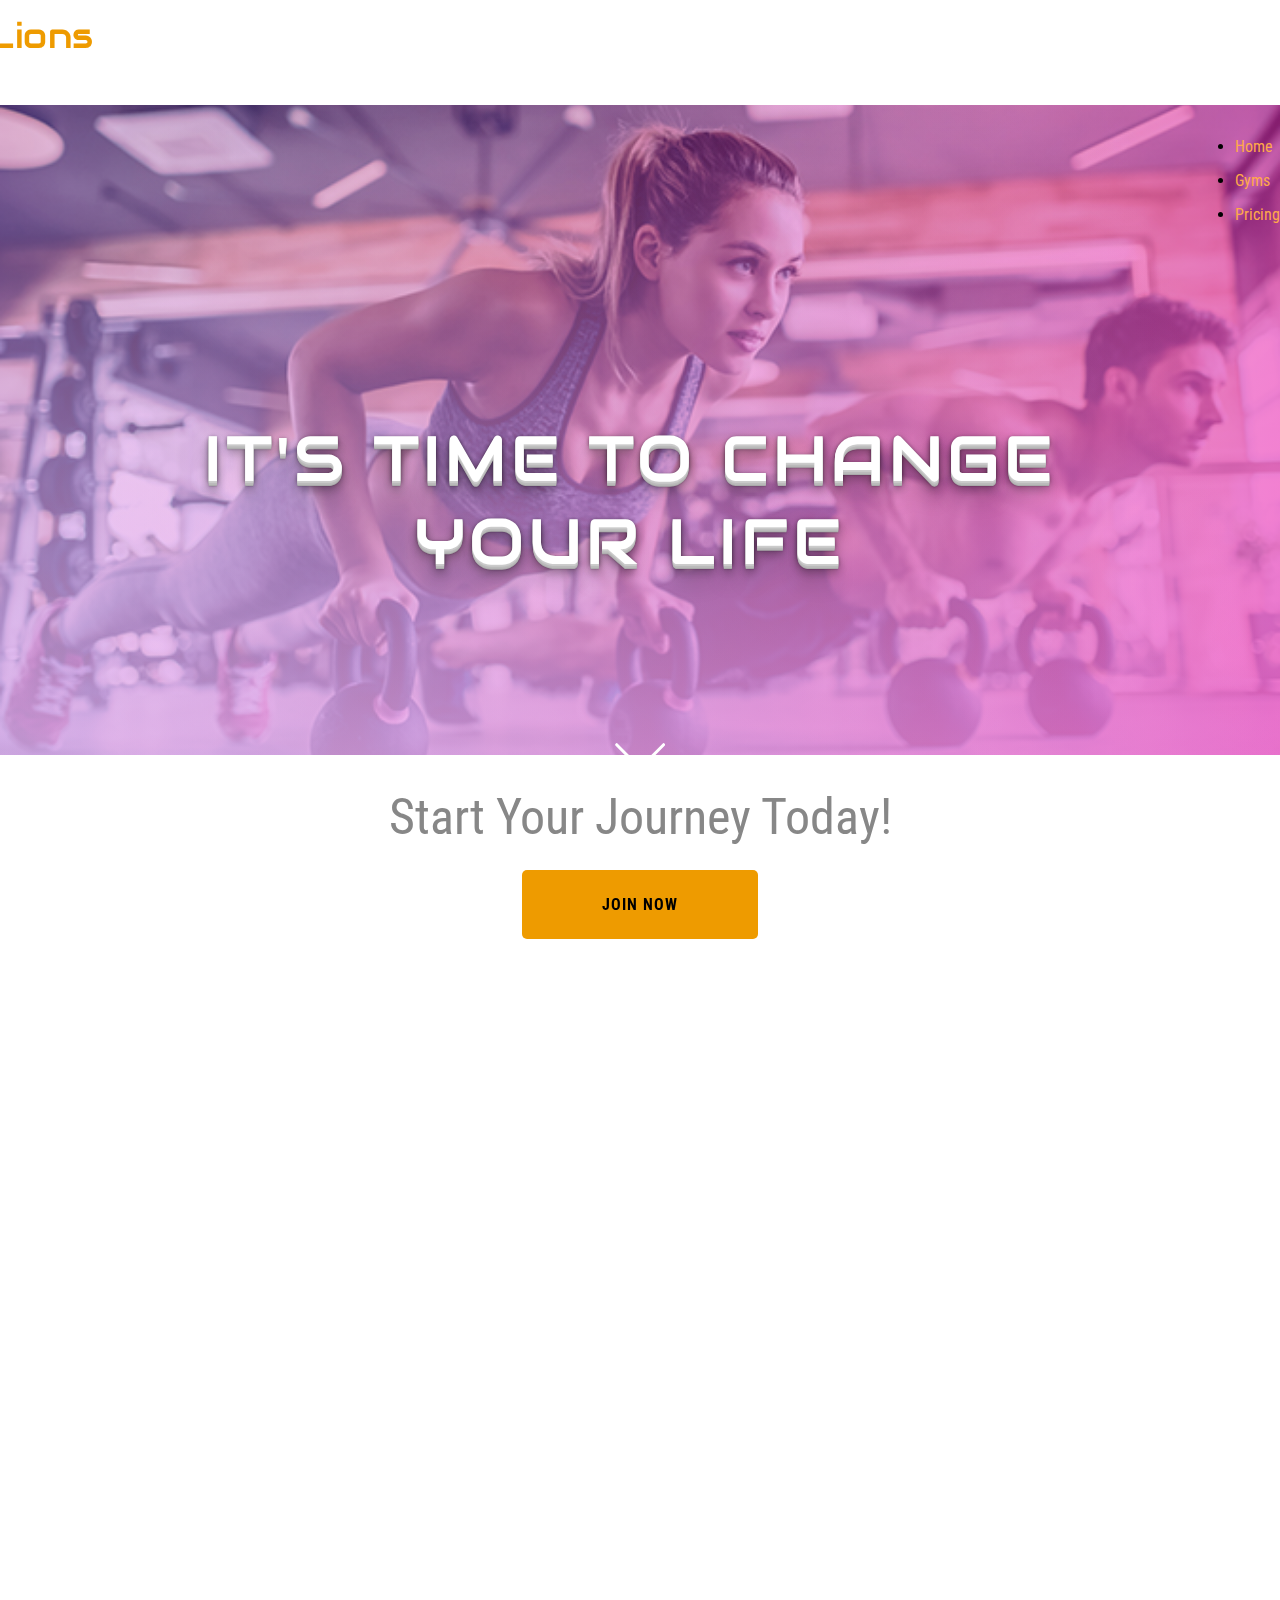
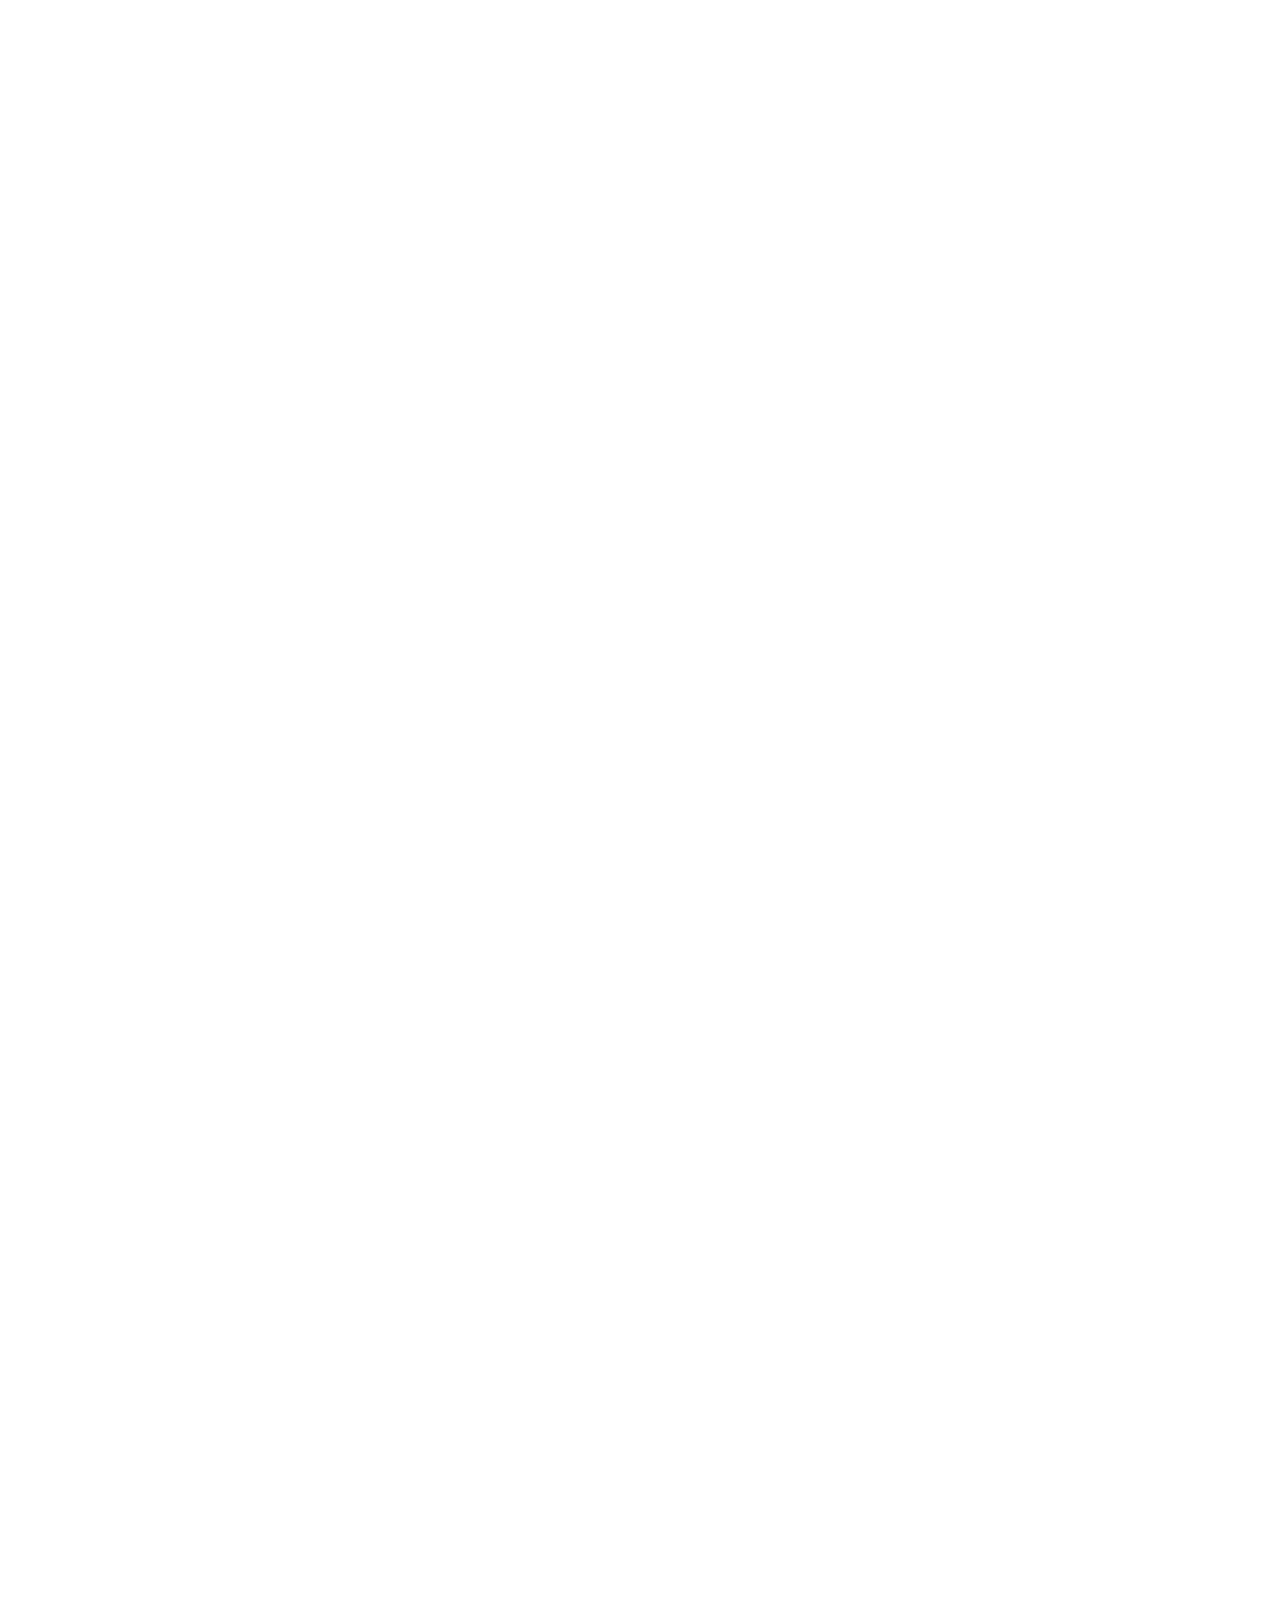
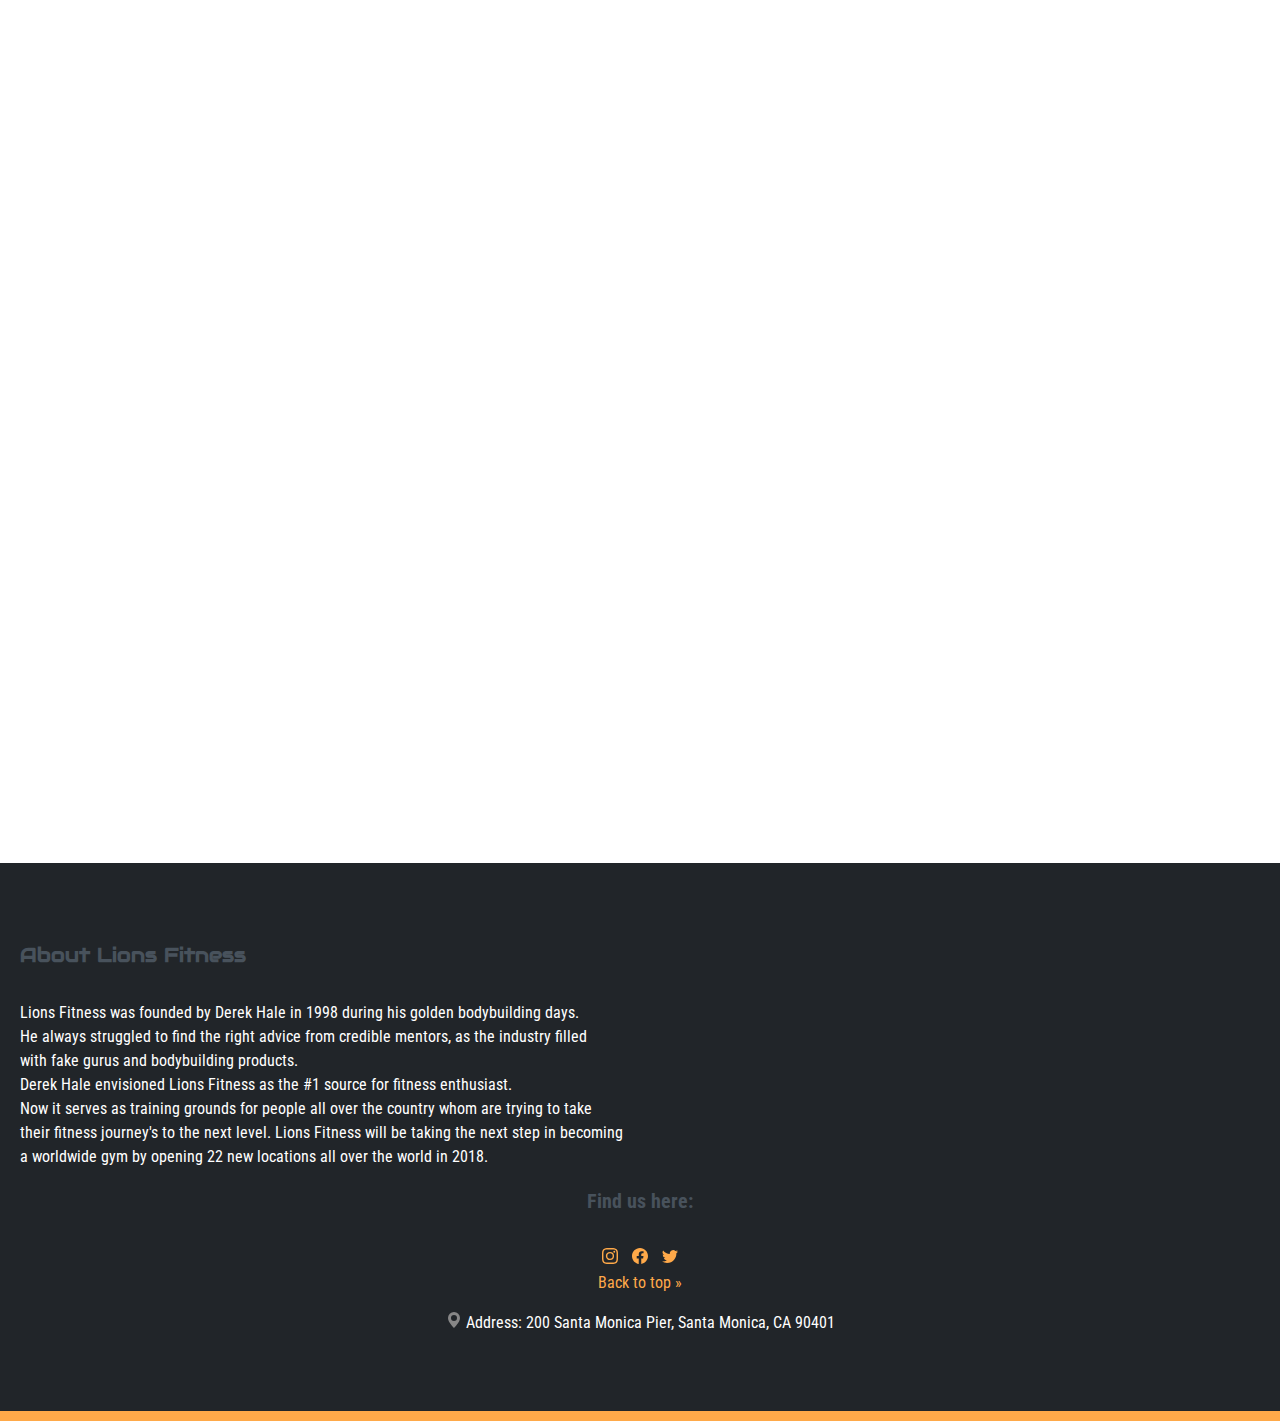
<file: Lion Fitness/html/index.html>
<!DOCTYPE html>
<html>
  <head>
    <title>Lions Fitness</title>
    <link rel="stylesheet" href="../css/style.css" />
    <link
      rel="stylesheet"
      href="https://cdnjs.cloudflare.com/ajax/libs/animate.css/4.1.1/animate.min.css"
    />
    <!-- CSS only -->
<link href="https://cdn.jsdelivr.net/npm/bootstrap@5.0.0-beta3/dist/css/bootstrap.min.css" rel="stylesheet" integrity="sha384-eOJMYsd53ii+scO/bJGFsiCZc+5NDVN2yr8+0RDqr0Ql0h+rP48ckxlpbzKgwra6" crossorigin="anonymous">
    <meta name="viewport" content="width=device-width" />
    <link
      href="https://fonts.googleapis.com/css?family=Audiowide|Roboto+Condensed"
      rel="stylesheet"
    />
    <!-- JavaScript Bundle with Popper -->
  </head>
  <body>
    <nav class="navbar navbar-expand-lg navbar-dark bg-dark">
      <div class="container-fluid">
        <h2 class="fade-in wow navbar-brand hvr-grow" data-wow-delay=".5s"><a href="index.html"><span class="title-color">Lions </span><span id="white">Fitness</span></a></h2>
        <div class="collapse navbar-collapse" id="navbarNav">
          <ul class="navbar-nav right">
            <li class="nav-item">
              <a class="nav-link active" aria-current="page" href="index.html">Home</a>
            </li>
            <li class="nav-item">
              <a class="nav-link" href="gyms.html">Gyms</a>
            </li>
            <li class="nav-item">
              <a class="nav-link" href="#join-now">Pricing</a>
            </li>
          </ul>
        </div>
      </div>
    </nav>
    <header id="top" class="main-header">
      <span class="title">It's time to change your life</span>
      <a href="#calltoaction">
        <img id="arrow" href="#" class="arrow hvr-grow" src="../img/arrow.svg" alt="Down arrow" />
      </a>
    </header>
      <div id="calltoaction" class="primary-content">
        <div class="cta  animate__animated animate__fadeIn WOW wow data-wow-delay=".5s">
          Start Your Journey Today!
        </div>
        <a href="#join-now">
          <button class=" primary-content-b hvr-float animate__animated animate__fadeIn WOW wow data-wow-delay=".5s">Join Now</button>
        </a>
      </div>
    </div>
    <div class=" primary-content t-border animate__animated animate__fadeIn WOW wow data-wow-delay=".5s">
      <h2>Why work with us?</h2>
      <div class="container item" >
      <div class="row">
        <div id="column-row" class="column" style="background-color: rgba(170, 170, 170, 0)">
          <img class="trainer" src="../img/undraw_personal_trainer_ote3.svg" />
          <h3>Experienced Personal Trainers</h3>
          <p>
            The trainers at Lions Fitness have over 10 years of experience in
            fitness. You'll get your pick of trainer to best fit your training
            style and personality.
          </p>
        </div>
        <div id="column-row" class="column" style="background-color: rgba(187, 187, 187, 0)">
          <img class="trainer" src="../img/undraw_Building_vpxo.svg" />
          <h3>Biggest Gyms</h3>
          <p>
            Our gyms come with a variety of sections for all types of athletes.
            They range from tennis courts, basketball courts, swimming pools and
            gymnasiums.
          </p>
        </div>
        <div id="column-row" class="column" style="background-color: rgba(204, 204, 204, 0)">
          <img class="trainer" src="../img/undraw_working_out_6psf.svg" />
          <h3>Best Programs</h3>
          <p>
            Courses engineered by top athletes from many sports all being
            thought by our instructors. To ensure you get the best raining in
            the industry.
          </p>
        </div>
      </div>
      </div>
      <div class="t-border">
        <div id="join-now">
          <p class=" fix-border intro  animate__animated animate__fadeIn WOW wow data-wow-delay=".5s">Pricing</p>
        </div>
      </div>
      <div class="animate__animated animate__fadeIn WOW wow data-wow-delay=".5s">
        <p class="prices ">
          Pricing structure for our services that cannot be beaten...
        </p>

        <div class="columns hvr-grow">
          <ul class="price">
            <li class="header">Basic</li>
            <li class="grey">$ 10 / month</li>
            <li>1 Pass</li>
            <li>Machine Access</li>
            <li>0 Trainers</li>
            <li>0 Perks</li>
            <li class="grey"><a href="#" id="orange" class="button hvr-float">Sign Up</a></li>
          </ul>
        </div>

        <div class="columns hvr-grow">
          <ul class="price">
            <li class="header" style="background-color: #ffa949">Pro</li>
            <li class="grey">$ 20 / month</li>
            <li>2 Passes</li>
            <li>Full Access</li>
            <li>1 Trainer</li>
            <li>2 Perks</li>
            <li class="grey"><a href="#" id="orange" class="button hvr-float">Sign Up</a></li>
          </ul>
        </div>

        <div class="columns hvr-grow">
          <ul class="price">
            <li class="header">Premium</li>
            <li class="grey">$ 30 / month</li>
            <li>3 Passes</li>
            <li>Full Access</li>
            <li>5 Trainers</li>
            <li>10 Perks</li>
            <li class="grey"><a href="#" id="orange" class="button hvr-float">Sign Up</a></li>
          </ul>
        </div>
      </div>
      <a id="orange" class="hvr-grow callout  animate__animated animate__fadeIn WOW wow data-wow-delay=".5s" href="#contact-us">Contact Us</a>
    </div>
    <!-- End .primary-content -->

    <div class="secondary-content t-border group  animate__animated animate__fadeIn WOW wow data-wow-delay=".5s" id="contact-us">
      <div class="container2">
        <form action="#">
          <label for="fname">First Name</label>
          <input
            type="text"
            id="fname"
            name="firstname"
            placeholder="Your name.."
          />

          <label for="lname">Email</label>
          <input
            type="text"
            id="lname"
            name="email"
            placeholder="Your email.."
          />

          <label for="country">Country</label>
          <select id="country" name="country">
            <option value="australia">Australia</option>
            <option value="canada">Canada</option>
            <option value="usa">USA</option>
            <option value="uk">UK</option>
          </select>

          <label for="subject">Subject</label>
          <textarea
            id="subject"
            name="subject"
            placeholder="Write something.."
            style="height: 200px"
          ></textarea>

          <input type="submit" value="Submit" />
        </form>
      </div>
    </div>

    <footer class="main-footer">
      <div class="footer-align">
      <div class="abf">
        <h3>About Lions Fitness</h3>
      </div>
      <p class="footer-text">
        Lions Fitness was founded by Derek Hale in 1998 during his golden
        bodybuilding days. <br />He always struggled to find the right advice
        from credible mentors, as the industry filled <br />with fake gurus and
        bodybuilding products.<br />
        Derek Hale envisioned Lions Fitness as the #1 source for fitness
        enthusiast. <br />Now it serves as training grounds for people all over
        the country whom are trying to take <br /> their fitness journey's to the next
        level. Lions Fitness will be taking the next step in becoming <br />a
        worldwide gym by opening 22 new locations all over the world in 2018.
      </p>
      </div>
      <div id="footer-contact">
      <h3 class="contact-footer">Find us here:</h3>
      <a id="orange" href="#">
        <svg
          xmlns="http://www.w3.org/2000/svg"
          width="16"
          height="16"
          fill="currentColor"
          class="bi bi-instagram"
          viewBox="0 0 16 16"
        >
          <path
            d="M8 0C5.829 0 5.556.01 4.703.048 3.85.088 3.269.222 2.76.42a3.917 3.917 0 0 0-1.417.923A3.927 3.927 0 0 0 .42 2.76C.222 3.268.087 3.85.048 4.7.01 5.555 0 5.827 0 8.001c0 2.172.01 2.444.048 3.297.04.852.174 1.433.372 1.942.205.526.478.972.923 1.417.444.445.89.719 1.416.923.51.198 1.09.333 1.942.372C5.555 15.99 5.827 16 8 16s2.444-.01 3.298-.048c.851-.04 1.434-.174 1.943-.372a3.916 3.916 0 0 0 1.416-.923c.445-.445.718-.891.923-1.417.197-.509.332-1.09.372-1.942C15.99 10.445 16 10.173 16 8s-.01-2.445-.048-3.299c-.04-.851-.175-1.433-.372-1.941a3.926 3.926 0 0 0-.923-1.417A3.911 3.911 0 0 0 13.24.42c-.51-.198-1.092-.333-1.943-.372C10.443.01 10.172 0 7.998 0h.003zm-.717 1.442h.718c2.136 0 2.389.007 3.232.046.78.035 1.204.166 1.486.275.373.145.64.319.92.599.28.28.453.546.598.92.11.281.24.705.275 1.485.039.843.047 1.096.047 3.231s-.008 2.389-.047 3.232c-.035.78-.166 1.203-.275 1.485a2.47 2.47 0 0 1-.599.919c-.28.28-.546.453-.92.598-.28.11-.704.24-1.485.276-.843.038-1.096.047-3.232.047s-2.39-.009-3.233-.047c-.78-.036-1.203-.166-1.485-.276a2.478 2.478 0 0 1-.92-.598 2.48 2.48 0 0 1-.6-.92c-.109-.281-.24-.705-.275-1.485-.038-.843-.046-1.096-.046-3.233 0-2.136.008-2.388.046-3.231.036-.78.166-1.204.276-1.486.145-.373.319-.64.599-.92.28-.28.546-.453.92-.598.282-.11.705-.24 1.485-.276.738-.034 1.024-.044 2.515-.045v.002zm4.988 1.328a.96.96 0 1 0 0 1.92.96.96 0 0 0 0-1.92zm-4.27 1.122a4.109 4.109 0 1 0 0 8.217 4.109 4.109 0 0 0 0-8.217zm0 1.441a2.667 2.667 0 1 1 0 5.334 2.667 2.667 0 0 1 0-5.334z"
          />
        </svg>
      </a>
      <a  id="orange" href="#">
        <svg
          xmlns="http://www.w3.org/2000/svg"
          width="16"
          height="16"
          fill="currentColor"
          class="bi bi-facebook"
          viewBox="0 0 16 16"
        >
          <path
            d="M16 8.049c0-4.446-3.582-8.05-8-8.05C3.58 0-.002 3.603-.002 8.05c0 4.017 2.926 7.347 6.75 7.951v-5.625h-2.03V8.05H6.75V6.275c0-2.017 1.195-3.131 3.022-3.131.876 0 1.791.157 1.791.157v1.98h-1.009c-.993 0-1.303.621-1.303 1.258v1.51h2.218l-.354 2.326H9.25V16c3.824-.604 6.75-3.934 6.75-7.951z"
          />
        </svg>
      </a>
      <a id="orange" href="#">
        <svg
          xmlns="http://www.w3.org/2000/svg"
          width="16"
          height="16"
          fill="currentColor"
          class="bi bi-twitter"
          viewBox="0 0 16 16"
        >
          <path
            d="M5.026 15c6.038 0 9.341-5.003 9.341-9.334 0-.14 0-.282-.006-.422A6.685 6.685 0 0 0 16 3.542a6.658 6.658 0 0 1-1.889.518 3.301 3.301 0 0 0 1.447-1.817 6.533 6.533 0 0 1-2.087.793A3.286 3.286 0 0 0 7.875 6.03a9.325 9.325 0 0 1-6.767-3.429 3.289 3.289 0 0 0 1.018 4.382A3.323 3.323 0 0 1 .64 6.575v.045a3.288 3.288 0 0 0 2.632 3.218 3.203 3.203 0 0 1-.865.115 3.23 3.23 0 0 1-.614-.057 3.283 3.283 0 0 0 3.067 2.277A6.588 6.588 0 0 1 .78 13.58a6.32 6.32 0 0 1-.78-.045A9.344 9.344 0 0 0 5.026 15z"
          />
        </svg>
      </a>
      <a id="orange" class="back-to-top" href="#top">Back to top &raquo;</a>
      <svg
        xmlns="http://www.w3.org/2000/svg"
        width="16"
        height="16"
        fill="currentColor"
        class="bi bi-geo-alt-fill"
        viewBox="0 0 16 16"
      >
        <path
          d="M8 16s6-5.686 6-10A6 6 0 0 0 2 6c0 4.314 6 10 6 10zm0-7a3 3 0 1 1 0-6 3 3 0 0 1 0 6z"
        />
      </svg>
      <p class="address">
        Address: 200 Santa Monica Pier, Santa Monica, CA 90401<br />
      </p>
    </div>
    </footer>
    <script src="../js/wow.min.js"></script>
    <script>
    new WOW().init();
    </script>
  </body>
</html>
</file>
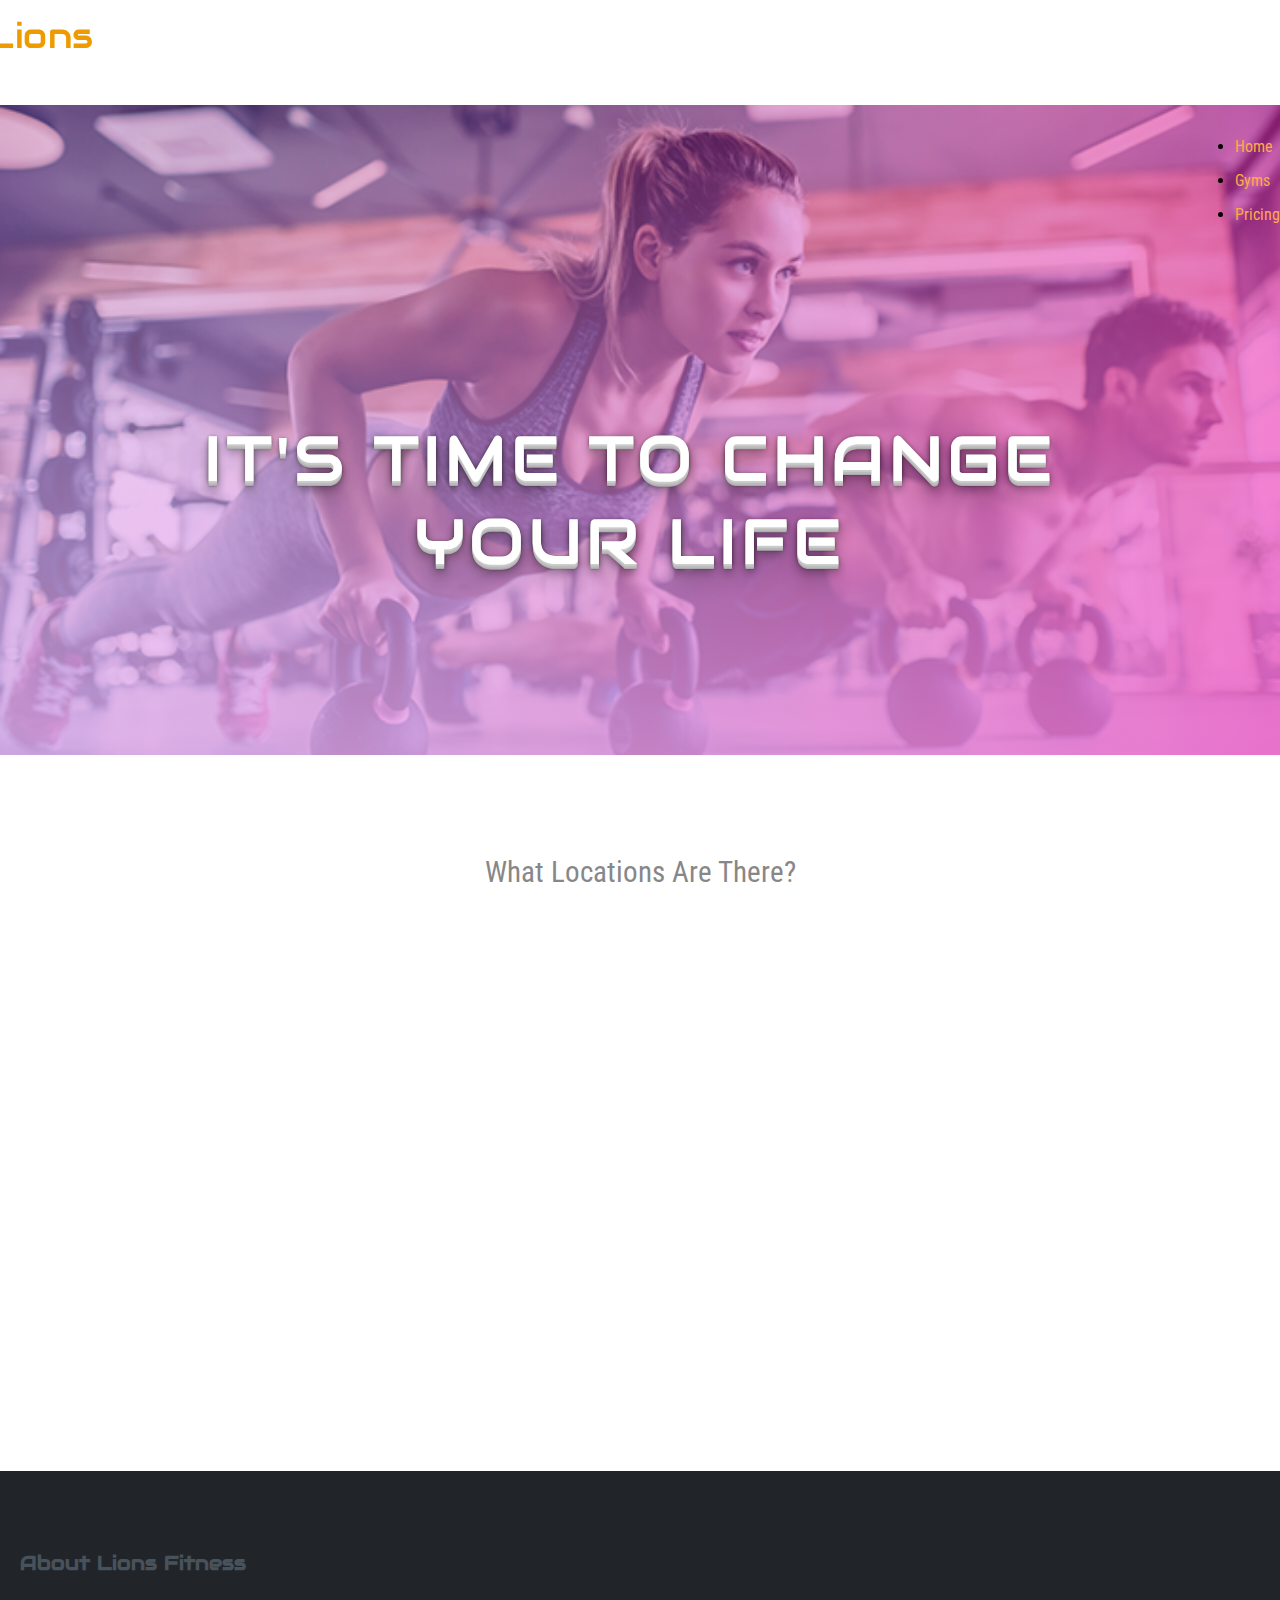
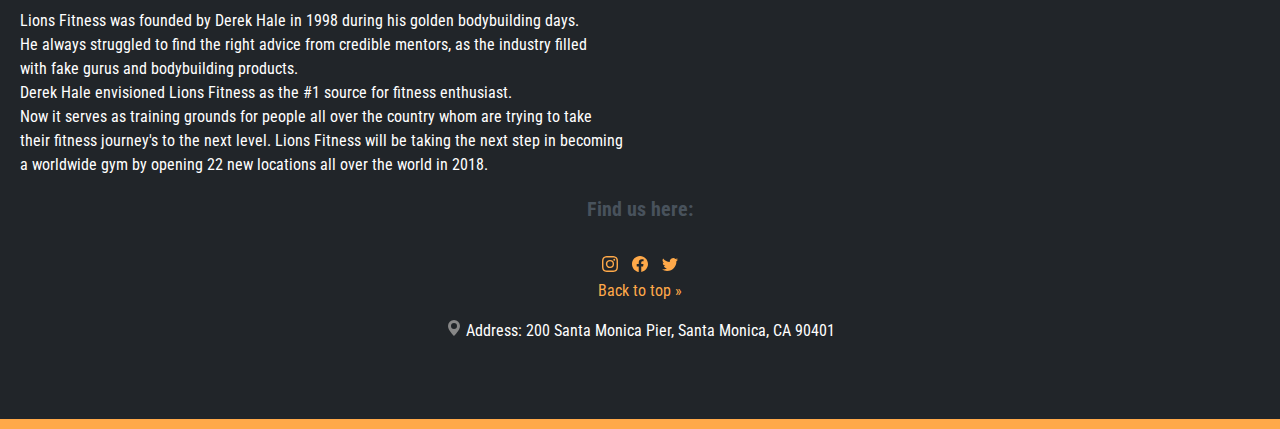
<file: Lion Fitness/html/gyms.html>
<!DOCTYPE html>
<html>
  <head>
    <title>Lions Fitness</title>
    <link rel="stylesheet" href="../css/style.css" />
    <link
      rel="stylesheet"
      href="https://cdnjs.cloudflare.com/ajax/libs/animate.css/4.1.1/animate.min.css"
    />
    <!-- CSS only -->
    <link
      href="https://cdn.jsdelivr.net/npm/bootstrap@5.0.0-beta3/dist/css/bootstrap.min.css"
      rel="stylesheet"
      integrity="sha384-eOJMYsd53ii+scO/bJGFsiCZc+5NDVN2yr8+0RDqr0Ql0h+rP48ckxlpbzKgwra6"
      crossorigin="anonymous"
    />
    <meta name="viewport" content="width=device-width" />
    <link
      href="https://fonts.googleapis.com/css?family=Audiowide|Roboto+Condensed"
      rel="stylesheet"
    />
    <!-- JavaScript Bundle with Popper -->
  </head>
  <body>
    <nav class="navbar navbar-expand-lg navbar-dark bg-dark">
      <div class="container-fluid">
        <h2 class="fade-in wow navbar-brand hvr-grow" data-wow-delay=".5s">
          <a href="index.html"
            ><span class="title-color">Lions </span
            ><span id="white">Fitness</span></a
          >
        </h2>
        <div class="collapse navbar-collapse" id="navbarNav">
          <ul class="navbar-nav right">
            <li class="nav-item">
              <a class="nav-link active" aria-current="page" href="index.html">Home</a>
            </li>
            <li class="nav-item">
              <a class="nav-link" href="gyms.html">Gyms</a>
            </li>
            <li class="nav-item">
              <a class="nav-link" href="../html/index.html#join-now">Pricing</a>
            </li>
          </ul>
        </div>
      </div>
    </nav>
    <header id="top" class="main-header">
      <span class="title fade-in wow">It's time to change your life</span>
      <a href="#calltoaction">
      </a>
    </header>
    <main id="container"class="container">
      <header>
        <h2 class="gyms-title">What Locations Are There?</h2>
      </header>
      <div class="gyms-container">
        <div class="gyms-item-1 wow fade-in" data-wow-delay=".5s">
          <img class="gym-img" src="../img/gym1.jpg" alt="gym" />
          <div class="gyms-content">
            <h3>Los Angeles, CA</h3>
            <p>200 Santa Monica Pier, Santa Monica, CA 90401</p>
          </div>
          <!-- End of Gyms Content -->
        </div>
        <!-- End of Gyms Item-1 -->
        <div class="gyms-item-2 wow fade-in" data-wow-delay=".5s">
          <img class="gym-img" src="../img/gym2.jpg" alt="gym" />
          <div class="gyms-content">
            <h3>Miami, FL</h3>
            <p>4441 Collins Ave, Miami Beach, FL 33140</p>
          </div>
          <!-- End of Gyms Content -->
        </div>
        <!-- End of Gyms Item-2 -->
        <div class="gyms-item-3 wow fade-in" data-wow-delay=".5s">
          <img class="gym-img" src="../img/gym3.jpg" alt="gym" />
          <div class="gyms-content">
            <h3>Austin, TX</h3>
            <p>1143 Northwestern Ave, Austin, TX 78702</p>
          </div>
          <!-- End of Gyms Content -->
        </div>
        <!-- End of Gyms Item-3 -->
      </div>
      <!-- End of Gyms Container-->
    </main>
    <footer class="main-footer">
        <div class="footer-align">
        <div class="abf">
          <h3>About Lions Fitness</h3>
        </div>
        <p class="footer-text">
          Lions Fitness was founded by Derek Hale in 1998 during his golden
          bodybuilding days. <br />He always struggled to find the right advice
          from credible mentors, as the industry filled <br />with fake gurus and
          bodybuilding products.<br />
          Derek Hale envisioned Lions Fitness as the #1 source for fitness
          enthusiast. <br />Now it serves as training grounds for people all over
          the country whom are trying to take <br /> their fitness journey's to the next
          level. Lions Fitness will be taking the next step in becoming <br />a
          worldwide gym by opening 22 new locations all over the world in 2018.
        </p>
        </div>
        <div id="footer-contact">
        <h3 class="contact-footer">Find us here:</h3>
        <a id="orange" href="#">
          <svg
            xmlns="http://www.w3.org/2000/svg"
            width="16"
            height="16"
            fill="currentColor"
            class="bi bi-instagram"
            viewBox="0 0 16 16"
          >
            <path
              d="M8 0C5.829 0 5.556.01 4.703.048 3.85.088 3.269.222 2.76.42a3.917 3.917 0 0 0-1.417.923A3.927 3.927 0 0 0 .42 2.76C.222 3.268.087 3.85.048 4.7.01 5.555 0 5.827 0 8.001c0 2.172.01 2.444.048 3.297.04.852.174 1.433.372 1.942.205.526.478.972.923 1.417.444.445.89.719 1.416.923.51.198 1.09.333 1.942.372C5.555 15.99 5.827 16 8 16s2.444-.01 3.298-.048c.851-.04 1.434-.174 1.943-.372a3.916 3.916 0 0 0 1.416-.923c.445-.445.718-.891.923-1.417.197-.509.332-1.09.372-1.942C15.99 10.445 16 10.173 16 8s-.01-2.445-.048-3.299c-.04-.851-.175-1.433-.372-1.941a3.926 3.926 0 0 0-.923-1.417A3.911 3.911 0 0 0 13.24.42c-.51-.198-1.092-.333-1.943-.372C10.443.01 10.172 0 7.998 0h.003zm-.717 1.442h.718c2.136 0 2.389.007 3.232.046.78.035 1.204.166 1.486.275.373.145.64.319.92.599.28.28.453.546.598.92.11.281.24.705.275 1.485.039.843.047 1.096.047 3.231s-.008 2.389-.047 3.232c-.035.78-.166 1.203-.275 1.485a2.47 2.47 0 0 1-.599.919c-.28.28-.546.453-.92.598-.28.11-.704.24-1.485.276-.843.038-1.096.047-3.232.047s-2.39-.009-3.233-.047c-.78-.036-1.203-.166-1.485-.276a2.478 2.478 0 0 1-.92-.598 2.48 2.48 0 0 1-.6-.92c-.109-.281-.24-.705-.275-1.485-.038-.843-.046-1.096-.046-3.233 0-2.136.008-2.388.046-3.231.036-.78.166-1.204.276-1.486.145-.373.319-.64.599-.92.28-.28.546-.453.92-.598.282-.11.705-.24 1.485-.276.738-.034 1.024-.044 2.515-.045v.002zm4.988 1.328a.96.96 0 1 0 0 1.92.96.96 0 0 0 0-1.92zm-4.27 1.122a4.109 4.109 0 1 0 0 8.217 4.109 4.109 0 0 0 0-8.217zm0 1.441a2.667 2.667 0 1 1 0 5.334 2.667 2.667 0 0 1 0-5.334z"
            />
          </svg>
        </a>
        <a  id="orange" href="#">
          <svg
            xmlns="http://www.w3.org/2000/svg"
            width="16"
            height="16"
            fill="currentColor"
            class="bi bi-facebook"
            viewBox="0 0 16 16"
          >
            <path
              d="M16 8.049c0-4.446-3.582-8.05-8-8.05C3.58 0-.002 3.603-.002 8.05c0 4.017 2.926 7.347 6.75 7.951v-5.625h-2.03V8.05H6.75V6.275c0-2.017 1.195-3.131 3.022-3.131.876 0 1.791.157 1.791.157v1.98h-1.009c-.993 0-1.303.621-1.303 1.258v1.51h2.218l-.354 2.326H9.25V16c3.824-.604 6.75-3.934 6.75-7.951z"
            />
          </svg>
        </a>
        <a id="orange" href="#">
          <svg
            xmlns="http://www.w3.org/2000/svg"
            width="16"
            height="16"
            fill="currentColor"
            class="bi bi-twitter"
            viewBox="0 0 16 16"
          >
            <path
              d="M5.026 15c6.038 0 9.341-5.003 9.341-9.334 0-.14 0-.282-.006-.422A6.685 6.685 0 0 0 16 3.542a6.658 6.658 0 0 1-1.889.518 3.301 3.301 0 0 0 1.447-1.817 6.533 6.533 0 0 1-2.087.793A3.286 3.286 0 0 0 7.875 6.03a9.325 9.325 0 0 1-6.767-3.429 3.289 3.289 0 0 0 1.018 4.382A3.323 3.323 0 0 1 .64 6.575v.045a3.288 3.288 0 0 0 2.632 3.218 3.203 3.203 0 0 1-.865.115 3.23 3.23 0 0 1-.614-.057 3.283 3.283 0 0 0 3.067 2.277A6.588 6.588 0 0 1 .78 13.58a6.32 6.32 0 0 1-.78-.045A9.344 9.344 0 0 0 5.026 15z"
            />
          </svg>
        </a>
        <a id="orange" class="back-to-top" href="#top">Back to top &raquo;</a>
        <svg
          xmlns="http://www.w3.org/2000/svg"
          width="16"
          height="16"
          fill="currentColor"
          class="bi bi-geo-alt-fill"
          viewBox="0 0 16 16"
        >
          <path
            d="M8 16s6-5.686 6-10A6 6 0 0 0 2 6c0 4.314 6 10 6 10zm0-7a3 3 0 1 1 0-6 3 3 0 0 1 0 6z"
          />
        </svg>
        <p class="address">
          Address: 200 Santa Monica Pier, Santa Monica, CA 90401<br />
        </p>
      </div>
      </footer>
      <script src="../js/wow.min.js"></script>
      <script>
      new WOW().init();
      </script>
    </body>
  </html>
  
  </body>
</html>
</file>
<file: Lion Fitness/css/style.css>
html {
  scroll-behavior: smooth;
  color: #000000;
}

/* Base Styles -------------------- */

* {
  box-sizing: border-box;
}

body {
  color: #878787;
  margin: 0;
  font: 1em/1.5 sans-serif;
  font-family: "Roboto Condensed", sans-serif;
  padding-top: 0;
}

h2 {
  font-family: "Roboto Condensed";
  padding-bottom: 20px;
  margin-bottom: 200px;
}

h1 {
  /* 3-d drop shadow on title text*/
  font-family: "audiowide";
  font-size: 5.625rem; /* 90px/16px  */
  color: rgba(255, 255, 255, 1);
  text-transform: uppercase;
  font-weight: normal;
  line-height: 1.3;
  text-shadow: 0 1px 0 #ccc, 0 2px 0 #c9c9c9, 0 3px 0 #bbb, 0 4px 0 #b9b9b9,
    0 5px 0 #aaa, 0 6px 1px rgba(0, 0, 0, 0.1), 0 0 5px rgba(0, 0, 0, 0.1),
    0 1px 3px rgba(0, 0, 0, 0.3), 0 3px 5px rgba(0, 0, 0, 0.2),
    0 5px 10px rgba(0, 0, 0, 0.25), 0 10px 10px rgba(0, 0, 0, 0.2),
    0 20px 20px rgba(0, 0, 0, 0.15);
  margin: 12px 0 0;
}

h2 {
  font-size: 3.3125em; /* 53px/16px  */
  font-weight: normal;
  line-height: 1.1;
  margin: 0 0 0.5em; /* 0 0 26px */
}

h3 {
  font-size: 1.25em; /* 20px/16px  */
  color: #48525c;
  line-height: 1.2;
  margin-bottom: 1.7em; /* 34px */
}

img {
  max-width: 100%;
  margin-bottom: 20px;
}

ul,
ol {
  margin: 30px 0;
}

li {
  margin-bottom: 10px;
}

/* Pseudo-classes ------------------ */

body > div > a {
  text-decoration: none;
}

a:link {
  color: rgb(255, 169, 73);
  text-decoration: none;
}

a:hover {
  color: rgba(255, 169, 73, 0.4);
}

a:active {
  color: lightcoral;
}

/* Main Styles --------------------- */

.main-header {
  padding-top: 50px;
  height: 650px;

  background: linear-gradient(75deg, #c76aeb6b, transparent 90%),
    linear-gradient(-75deg, #e610b18e, transparent 90%),
    linear-gradient(0deg, rgba(255, 255, 255, 0.712), transparent),
    #ffa949 url("../img/fitnesschallemail.jpg") no-repeat center;

  background-size: cover;
}

.fix-border {
  padding-top: 250px;
}
.column {
  width: 33.33%;
  padding-right: 20px;
  padding-left: 20px;
  height: 300px;
  display: inline-block;
  flex-wrap: wrap;
}
.title-color {
  color: #ee9b00;
  font-size: 32px;
  font-family: "audiowide";
}
.columns {
  float: left;
  width: 33.3%;
  padding: 8px;
  display: inline-flexbox;
}

.price {
  list-style-type: none;
  border: 1px solid #eee;
  margin: 0;
  padding: 0;
  -webkit-transition: 0.3s;
  transition: 0.3s;
}

.price:hover {
  box-shadow: 0 8px 12px 0 rgba(0, 0, 0, 0.5);
}

.price .header {
  background-color: #111;
  color: white;
  font-size: 25px;
}

.price li {
  border-bottom: 1px solid #eee;
  padding: 20px;
  text-align: center;
}

.price .grey {
  background-color: #eee;
  font-size: 20px;
}

.title {
  font-family: "audiowide";
  color: white;
  font-size: 1.5rem; /* 26px/16px */
  letter-spacing: 0.065em;
  font-weight: 200;
  padding-bottom: 10px;
  display: block;
  position: relative;
  font-size: 4rem; /* 90px/16px  */
  color: rgba(255, 255, 255, 1);
  text-transform: uppercase;
  font-weight: normal;
  line-height: 1.3;
  text-shadow: 0 1px 0 #ccc, 0 2px 0 #c9c9c9, 0 3px 0 #bbb, 0 4px 0 #b9b9b9,
    0 5px 0 #aaa, 0 6px 1px rgba(0, 0, 0, 0.1), 0 0 5px rgba(0, 0, 0, 0.1),
    0 1px 3px rgba(0, 0, 0, 0.3), 0 3px 5px rgba(0, 0, 0, 0.2),
    0 5px 10px rgba(0, 0, 0, 0.25), 0 10px 10px rgba(0, 0, 0, 0.2),
    0 20px 20px rgba(0, 0, 0, 0.15);
  margin: 12px 0 0 200px;
  text-align: center;
  padding-right: 220px;
  bottom: 200px;
}

.intro {
  font-size: 2em; /* 20px/16px */
  line-height: 1.6;
}

.prices {
  font-size: 1.25em;
  line-height: 1.6;
  padding-bottom: 30px;
}
.pricing-content {
  background-color: #fff;
  border: 1px solid rgba(0, 0, 0, 0.3);
  padding: 10px;
}
.button {
  background-color: #000000;
  border: none;
  color: white;
  padding: 10px 25px;
  text-align: center;
  text-decoration: none;
  font-size: 18px;
  padding: 12px 20px;
  border: none;
  border-radius: 4px;
  cursor: pointer;
}
.bg-dark {
  color: rgb(0, 0, 0);
}

#white {
  color: white;
  font-size: 32px;
  font-family: "audiowide";
}

#navbar {
  overflow: hidden;
  background-color: rgb(0, 0, 0);
  display: block;
  height: 500px;
}
.hvr-grow {
  display: inline-block;
  vertical-align: middle;
  transform: translateZ(0);
  box-shadow: 0 0 1px rgba(0, 0, 0, 0);
  backface-visibility: hidden;
  -moz-osx-font-smoothing: grayscale;
  transition-duration: 0.3s;
  transition-property: transform;
}

.hvr-grow:hover,
.hvr-grow:focus,
.hvr-grow:active {
  transform: scale(1.1);
}

#navbar a {
  float: right;
  color: #f2f2f2;
  text-align: center;
  padding: 14px 16px;
  text-decoration: none;
  font-size: 17px;
  vertical-align: top;
}

#navbar a:hover {
  background-color: #ddd;
  color: black;
}

#navbar a.active {
  background-color: #ee9b00;
  color: white;
}

#orange {
  color: rgb(255, 169, 73);
}

#column-row {
  width: 33.33%;
  padding-right: 20px;
  padding-left: 20px;
  height: 300px;
  display: inline-block;
  flex-wrap: wrap;
}

.content {
  padding: 16px;
}

.sticky {
  position: fixed;
  top: 0;
  width: 100%;
}

.sticky + .content {
  padding-top: 60px;
}
.primary-content,
.main-header,
.main-footer {
  text-align: center;
  padding-top: 500px;
}
.abf {
  font-family: "audiowide";
  text-align: left;
  padding-left: 20px;
}

.footer-text {
  text-align: left;
  padding-left: 20px;
  color: white;
}

.primary-content {
  padding-top: 25px;
  padding-bottom: 95px;
}

.cta {
  font-size: 50px;
}

.secondary-content {
  padding-top: 80px;
  padding-bottom: 70px;
  border-bottom: 2px solid #dfe2e6;
}

.callout {
  font-size: 1.25em;
  border-bottom: 3px solid;
  padding: 0 9px 3px;
  margin-top: 20px;
  display: inline-block;
  padding-top: 50px;
}

.main-footer {
  padding-top: 60px;
  padding-bottom: 60px;
  border-bottom: 10px solid #ffa949;
  background-color: #212529 !important;
}
.footer-align {
  padding-right: 0;
}

#footer-contact {
  align-content: right;
  background-color: #212529 !important;
}

.t-border {
  border-bottom: 2px solid #dfe2e6;
}

/* Layout Styles ------------------ */

.primary-content,
.secondary-content {
  width: 100%;
  padding-left: 50px;
  padding-right: 50px;
  margin: auto;
  max-width: 960px;
}
.row {
  padding-bottom: 50px;
  flex: auto;
}

.right {
  float: inline-end;
}

.nav {
  width: 200px;
  height: 50px;
  display: inline-block;
  vertical-align: top;
  margin-top: 8px;
  margin-right: 20px;
  margin-left: 60px;
}

.arrow {
  width: 50px;
  margin-top: 150px;
  position: relative;
  bottom: 200px;
}
.title {
  font-size: 4rem;
  border: none;
}
h1 {
  font-size: 5rem;
  line-height: 1.1;
}

.trainer {
  align-content: inherit;
  width: 200px;
  height: 200px;
  position: relative;
}
.selling-points {
  align-content: inherit;
  width: 200px;
  height: 200px;
  position: relative;
  bottom: 20px;
}
input[type="text"],
select,
textarea {
  width: 100%; /* Full width */
  padding: 12px; /* Some padding */
  border: 1px solid #ccc; /* Gray border */
  border-radius: 4px; /* Rounded borders */
  box-sizing: border-box; /* Make sure that padding and width stays in place */
  margin-top: 6px; /* Add a top margin */
  margin-bottom: 16px; /* Bottom margin */
  resize: vertical; /* Allow the user to vertically resize the textarea (not horizontally) */
}

/* gyms css */
.gyms-title {
  font-size: 2em;
  align-items: center;
  text-align: center;
  padding-top: 45px;
}
.gyms-container {
  display: flex;
  flex-wrap: wrap;
  justify-content: space-between;
}
.gyms-item-1,
.gyms-item-2,
.gyms-item-3 {
  flex-grow: 1;
}
.gym-img {
  width: 400px;
  height: 320px;
  border-radius: 5%;
}
.gyms-title {
  font-size: 1.8em;
  margin-top: 2em;
}

.gyms-container img {
  height: 300px;
  max-width: 100%;
}

.gyms-item-1,
.gyms-item-2,
.gyms-item-3 {
  margin: 50px 0;
  transition: transform 0.5s;
}

.gyms-item-1:hover,
.gyms-item-2:hover,
.gyms-item-3:hover {
  transform: scale(1.05);
  transition: transform 0.5s;
}

.gyms-content {
  margin: -7px auto 0;
  padding: 15px;
  max-width: 397px;
}

.gyms-content h3 {
  margin-top: 0;
}
/* Style the submit button with a specific background color etc */
input[type="submit"] {
  background-color: #ee9b00;
  color: rgb(0, 0, 0);
  padding: 12px 20px;
  border: none;
  border-radius: 4px;
  cursor: pointer;
}

/* When moving the mouse over the submit button, add a lighter orange color */
input[type="submit"]:hover {
  background-color: #ffa949;
}

/* Add a background color and some padding around the form */
.container2 {
  border-radius: 8px;
  background-color: #f2f2f2;
  padding: 20px;
  display: block;
  text-align: center;
}

.primary-content-b {
  background-color: #ee9b00;
  border-radius: 5px;
  margin-left: 20px;
  padding: 5px 10px;
  transition: 0.5s;
  display: inline-block;
  vertical-align: middle;
  border: none;
  border-top-color: initial;
  border-top-style: none;
  border-top-width: initial;
  border-right-color: initial;
  border-right-style: none;
  border-right-width: initial;
  border-bottom-color: initial;
  border-bottom-style: none;
  border-bottom-width: initial;
  border-left-color: initial;
  border-left-style: none;
  border-left-width: initial;
  border-image-source: initial;
  border-image-slice: initial;
  border-image-width: initial;
  border-image-outset: initial;
  border-image-repeat: initial;
  font-family: inherit;
  font-size: inherit;
  background-position-x: initial;
  background-position-y: initial;
  background-size: initial;
  background-attachment: initial;
  background-origin: initial;
  background-clip: initial;
  cursor: pointer;
  padding: 25px 80px;
  padding-top: 25px;
  padding-right: 80px;
  padding-bottom: 25px;
  padding-left: 80px;
  display: inline-block;
  margin: 15px 30px;
  margin-top: 15px;
  margin-right: 30px;
  margin-bottom: 15px;
  margin-left: 30px;
  text-transform: uppercase;
  letter-spacing: 1px;
  font-weight: 700;
  outline: none;
  outline-color: initial;
  outline-style: none;
  outline-width: initial;
  position: relative;
  -webkit-transition: all 0.3s;
  -moz-transition: all 0.3s;
  transition: all 0.3s;
  transition-property: all;
  transition-duration: 0.3s;
  transition-timing-function: ease;
  transition-delay: 0s;
}

.hvr-float {
  display: inline-block;
  vertical-align: middle;
  -webkit-transform: perspective(1px) translateZ(0);
  transform: perspective(1px) translateZ(0);
  box-shadow: 0 0 1px rgba(0, 0, 0, 0);
  -webkit-transition-duration: 0.3s;
  transition-duration: 0.3s;
  -webkit-transition-property: transform;
  transition-property: transform;
  -webkit-transition-timing-function: ease-out;
  transition-timing-function: ease-out;
}
.hvr-float:hover,
.hvr-float:focus,
.hvr-float:active {
  -webkit-transform: translateY(-8px);
  transform: translateY(-8px);
}

/* Floated Columns ------------------ */

.resorts,
.tips {
  width: 46.5%;
}

.tips {
  float: left;
}

.resorts {
  float: right;
  border-radius: 2%;
}

/* Float Clearfix ------------------ */

.group:after {
  content: "";
  display: table;
  clear: both;
}

/* Media Queries----------------------*/
@media only screen and (max-width: 600px) {
  .columns {
    width: 100%;
  }
  @media (max-width: 1024px) {
    .primary-content,
    .secondary-content {
      width: 90%;
    }
    .wildlife {
      padding: 10% 12%;
      margin: 50px 0 20px;
    }
  }

  @media (max-width: 768px) {
    .primary-content,
    .secondary-content,
    .title {
      width: 100%;
      padding: 20px;
      border-top: none;
    }
    @media (min-width: 768px) {
      .title {
        margin-top: 0px;
      }
      .columns {
        display: inline-flex;
      }
    }

    .main-header {
      max-height: 380px;
      padding: 50px 25px 0;
    }
    .arrow {
      display: block;
      padding-bottom: 50px;
    }
    .intro {
      font-size: 1rem;
    }
    .resorts,
    .tips {
      float: none;
      width: 100%;
    }
    .main-footer {
      padding: 20px 0;
    }
  }
}

.bi-instagram,
.bi-facebook {
  margin-right: 10px;
}
.back-to-top {
  display: block;
}

.address {
  display: inline-block;
  color: white;
}

@media (min-width: 1738px) {
  .arrow {
    padding-bottom: 503px;
  }
  #arrow {
  }
}
</file>
